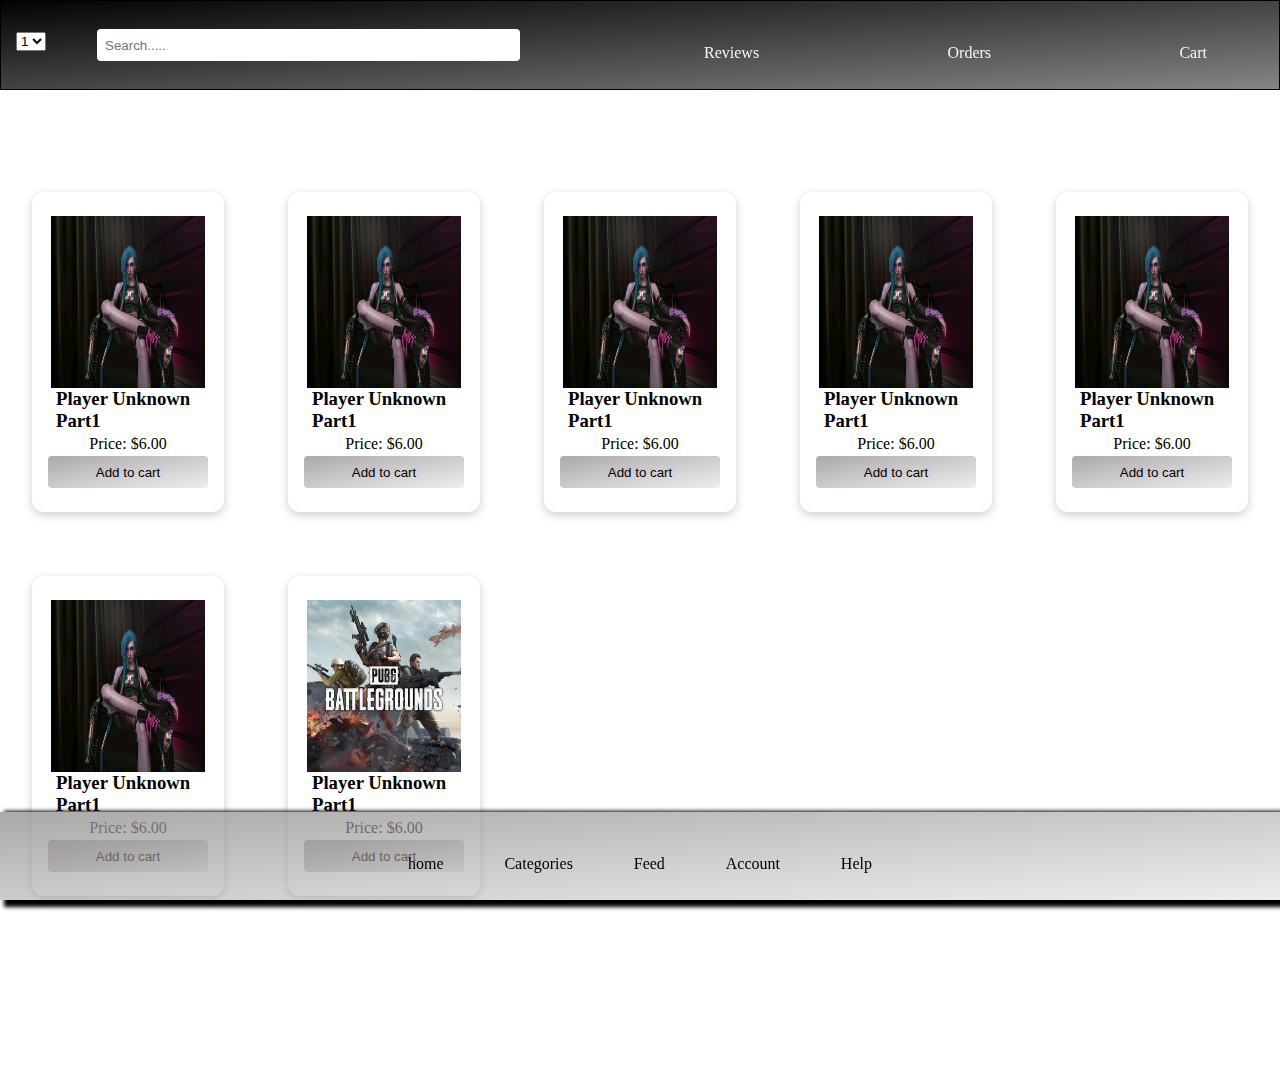
<file: index.html>
<!DOCTYPE html>
<html lang="en">
<head>
    <meta charset="UTF-8">
    <meta http-equiv="X-UA-Compatible" content="IE=edge">
    <meta name="viewport" content="width=device-width, initial-scale=1.0">
    <title>Online Store</title>
    <link href="https://fonts.googleapis.com/css2?family=Poppins:wght@100&display=swap" rel="stylesheet">
    <link rel="stylesheet" href="https://cdnjs.cloudflare.com/ajax/libs/font-awesome/6.1.1/css/all.min.css" integrity="sha512-KfkfwYDsLkIlwQp6LFnl8zNdLGxu9YAA1QvwINks4PhcElQSvqcyVLLD9aMhXd13uQjoXtEKNosOWaZqXgel0g==" crossorigin="anonymous" referrerpolicy="no-referrer" />

    <link rel="stylesheet" href="Store.css">
</head>
<body>

      <div class="top-side">
    <div class="search-bar">
        <input type="text" class="search" placeholder="Search....."><button class="search-btn"><i class="fas fa-search"></i></button></i>
    </div>
        <div class="extras">
            <li><i class="fas fa-pen"></i><label for="reviews"><a href="reviews.html">Reviews</a></label></li>
            <li><i class="fas fa-box"></i><label for="orders"><a href="orders.html">Orders</a></label></li>
            <li><i class="fas fa-store"></i><label for="cart"><a href="cart.html">Cart</a></label></li>

        
    </div>
</div>



<select name="select" class="select">
    <option value="1">1</option>
    <option value="1">2</option>
    <option value="1">3</option>
    <option value="1">4</option>
    <option value="1">5</option>
</select>


<!-- <div class="content">
    <div class="items">
        <img src="photos/PUBG.png" alt="PLAYERUNKNOWN BATTLEGROUNDS"><label for="pubg">Player Unknown Part1</label>
        <label for="pubg">Price: $6.00</label>
        <button class="add-btn btn1">Add to cart</button>
    </div>
    <div class="items">
        <img src="photos/Arcane.jpg" alt="Arcane legends"><label for="arcane">Arcane Legends Part2</label>
        <label for="Arcane">Price: $5.79</label>
        <button class="add-btn btn2">Add to cart</button>
    </div>
    <div class="items">
        <img src="photos/Anime girl.jpg" alt="Anime girl"><label for="anime girl">How to draw Anime</label>
        <label for="Anime girl">Price: $4.66</label>
        <button class="add-btn">Add to cart</button>
    </div>
    <div class="items">
        <img src="photos/Night Wing.jpg" alt="Night Wing"><label for="Night Wing">Gotham's Last Knight</label>
        <label for="Night Wing">Price: $7.02</label>
        <button class="add-btn">Add to cart</button>
    </div>
    <div class="items">
        <img src="photos/Dark moon.jpg" alt="moon"><label for="spider trio">Darkmoon</label><br>
        <label for="spider trio">Price: $4.99</label>
        <button class="add-btn">Add to cart</button>
    </div>
    <div class="items">
        <img src="photos/Raya.jpg" alt="Raya"><label for="Raya">Raya</label><br>
        <label for="spider trio">Price: $4.99</label>
        <button class="add-btn">Add to cart</button>
    </div>
    <div class="items">
        <img src="photos/Raya2.jpg" alt="Raya2"><label for="Raya2">Raya2</label><br>
        <label for="spider trio">Price: $4.99</label>
        <button class="add-btn">Add to cart</button>
    </div>
    <div class="items">
        <img src="photos/Miles.jpg" alt="Miles"><label for="Miles">Miles</label><br>
        <label for="spider trio">Price: $4.99</label>
        <button class="add-btn">Add to cart</button>
    </div>
    <div class="items">
        <img src="photos/IMG-20220604-WA0093.jpg" alt=""><label for="">Arcane sequel</label><br>
        <label for="spider trio">Price: $4.99</label>
        <button class="add-btn">Add to cart</button>
    </div>
    <div class="items">
        <img src="photos/IMG-20220604-WA0099.jpg" alt=""><label for="">art book</label><br>
        <label for="spider trio">Price: $4.99</label>
        <button class="add-btn">Add to cart</button>
    </div>
</div> -->

    <div class="content">
        
    </div>

    <div class="my-nav-bar">
        <ul class="nav-bar" >
            <li><i class="fas fa-home" ></i><label for="home"><a href="index.html">home</a></label></li>
            <li><i class="fas fa-list"></i><label for="categories"><a href="categories.html">Categories</a></label></li>
            <li><i class="fas fa-feed"></i><label for="feed"><a href="feed.html">Feed</a></label></li>
            <li><i class="fas fa-person"></i><label for="account"><a href="account.html">Account</a></label></li>
            <li><i class="fas fa-question"></i><label for="help"><a href="help.html">Help</a></label></li>
        </ul>
    </div>



    <script src="Store.js"></script>
</body>
</html>
</file>
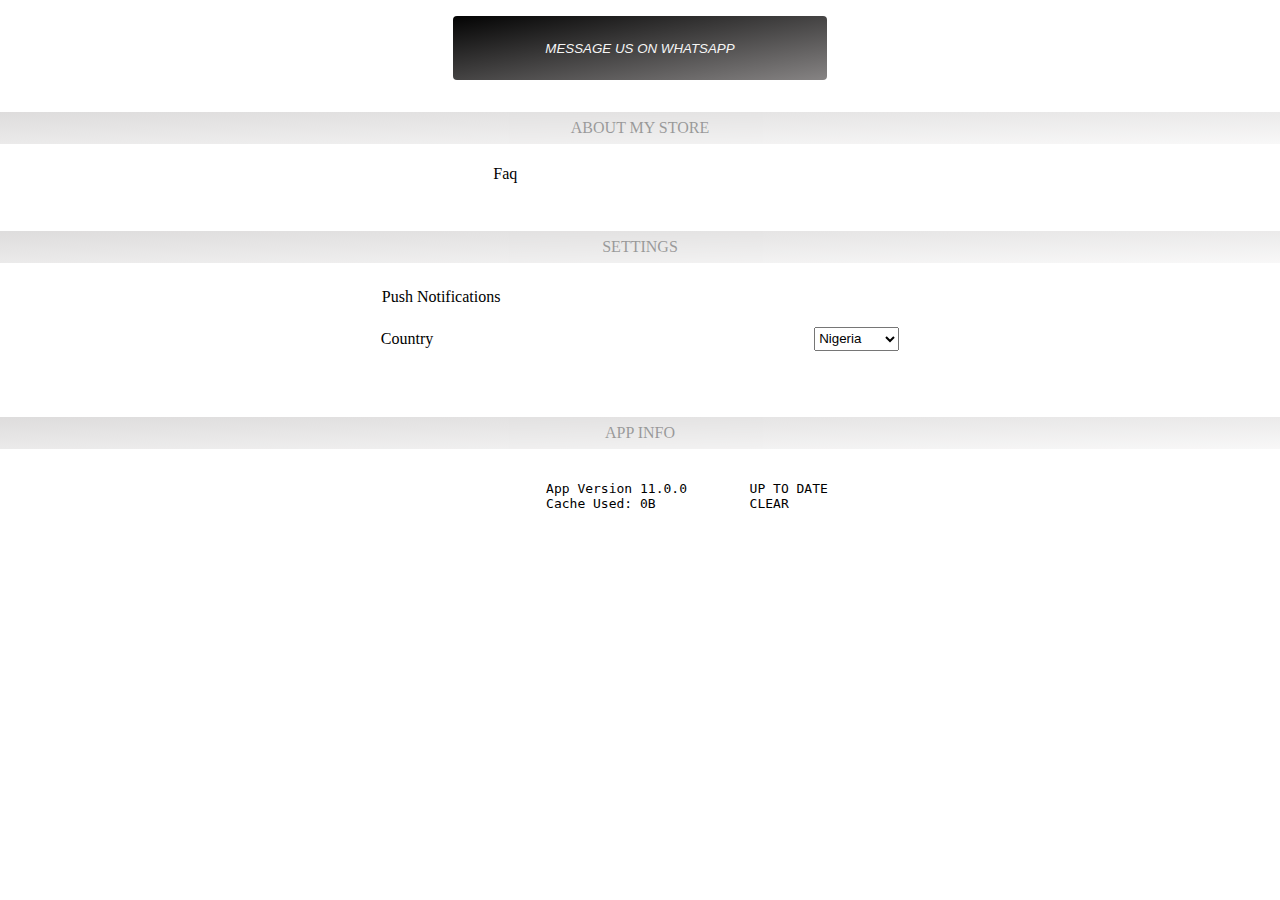
<file: help.html>
<!DOCTYPE html>
<html lang="en">
<head>
    <meta charset="UTF-8">
    <meta http-equiv="X-UA-Compatible" content="IE=edge">
    <meta name="viewport" content="width=device-width, initial-scale=1.0">
    <link href="https://fonts.googleapis.com/css2?family=Poppins:wght@100&display=swap" rel="stylesheet">
    <link rel="stylesheet" href="https://cdnjs.cloudflare.com/ajax/libs/font-awesome/6.1.1/css/all.min.css" integrity="sha512-KfkfwYDsLkIlwQp6LFnl8zNdLGxu9YAA1QvwINks4PhcElQSvqcyVLLD9aMhXd13uQjoXtEKNosOWaZqXgel0g==" crossorigin="anonymous" referrerpolicy="no-referrer" />
    <link rel="stylesheet" href="Store.css">
    <title>help</title>
</head>
<body>
    <div class="chat">
    <button class="chat-btn"><i class="fas fa-message"> MESSAGE US ON WHATSAPP</i></button>
    </div>

    <div class="about">
        <label for="about" class="my-label">ABOUT MY STORE</label><br>
        <a href="#" class="faq">Faq<i class="fas fa-greater-than"></i></a>
        <label for="settings" class="my-label">SETTINGS</label><br>
        <label for="push" class="push">Push Notifications<i class="fas fa-moon"></i></label><br>
       
        <div class="country">
        <label for="country">Country</label>
        <select name="Country" class="select2">
            <option value="1">Nigeria</option>
            <option value="2">Chad</option>
            <option value="3">Ghana</option>
            <option value="4">Cameroon</option>
        </select>
    </div>

        <br>
        <label for="info" class="my-label">APP INFO</label>
        <pre>
            App Version 11.0.0        UP TO DATE
            Cache Used: 0B            CLEAR
        </pre>

    </div>

    <script src="Store.js"></script>
</body>
</html>
</file>
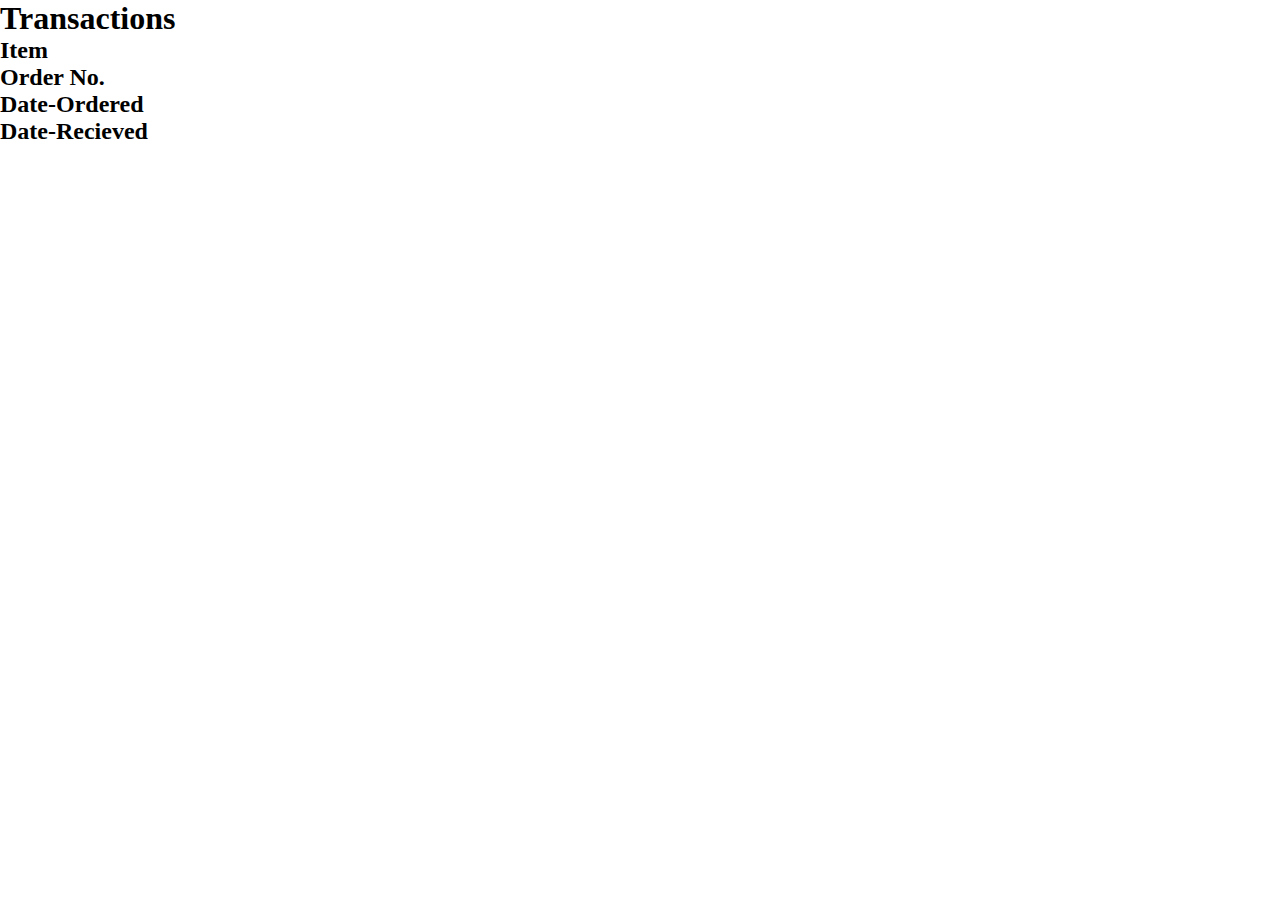
<file: orders.html>
<!DOCTYPE html>
<html lang="en">
<head>
    <meta charset="UTF-8">
    <meta http-equiv="X-UA-Compatible" content="IE=edge">
    <meta name="viewport" content="width=device-width, initial-scale=1.0">
    <title>Orders</title>

    <link href="https://fonts.googleapis.com/css2?family=Poppins:wght@100&display=swap" rel="stylesheet">
    <link rel="stylesheet" href="https://cdnjs.cloudflare.com/ajax/libs/font-awesome/6.1.1/css/all.min.css" integrity="sha512-KfkfwYDsLkIlwQp6LFnl8zNdLGxu9YAA1QvwINks4PhcElQSvqcyVLLD9aMhXd13uQjoXtEKNosOWaZqXgel0g==" crossorigin="anonymous" referrerpolicy="no-referrer" />

    <link rel="stylesheet" href="Store.css">

</head>
<body>
    
<div class="table-1">
    <h1 class="transactions">Transactions</h1>
    <table class="my-table">
        <h2 class="my-h2">Item</h2>
        <h2 class="my-h2">Order No.</h2>
        <h2 class="my-h2">Date-Ordered</h2>
        <h2 class="my-h2">Date-Recieved</h2>
    </table>
</div>
</body>
</html>
</file>
<file: Store.css>
*{
    margin: 0;
    padding: 0;
    box-sizing: border-box;
}


:root{
    --shadow : 6px 6px 20px , #1c1d1d;
    --light-color:  linear-gradient(to right top, #65dfc9, #6cdbed);
    --light-color2:  linear-gradient(to right top, #06f8cc, #17d4f1);
    --glass:  linear-gradient(to right bottom, rgba(151, 147, 147, 0.8), rgba(199, 196, 196, 0.3));;
    --glass2: linear-gradient(to right bottom, rgb(3, 3, 3), rgba(14, 9, 9, 0.5)); ;
    --glass3: linear-gradient(to right bottom, rgba(255,255,255,0.8), rgba(255,255,255,0.3)); ;
}



.my-nav-bar{
    position: fixed;
    bottom: 0;
    left: 0;
    width: 100vw;
    padding: 1rem 25rem;
    background: var(--glass);
    box-shadow: 8px 3px 4px 4px;
}

.nav-bar{
    display: flex;
    justify-content: space-between;
}

.nav-bar li:hover{
    background: var(--glass2);
    color: whitesmoke;
    border-radius: 6px;
}

.extras li:hover{
    background: var(--glass3);
    border-radius: 6px;
}

li{
    list-style-type: none;
    display: flex;
    flex-direction: column;
    padding: 0.5rem;
}

 .fas{
     align-self: center;
     margin: 0.5rem;
 }

 .fas:active{
     background-color: black ;
 }

 .extras .fas{
     color: whitesmoke;
 }

 
 
 .top-side{
     position: fixed;
     top: 0;
     width: 100vw;
     border: 1px solid;
     display: grid;
     grid-template-columns: repeat(2, 1fr);
     grid-gap: 1rem;
     justify-content: center;
     align-items: center;
     padding: 1rem;
     background: var(--glass2);
     overflow: hidden;
 }

 .select{
     position: fixed;
     top: 2rem;
     left: 1rem;
 }

 .search-bar{
     margin-left: 5rem;
 }

 .search{
     border-top-left-radius: 4px;
     border-bottom-left-radius: 4px;
     min-height: 2rem;
     width: 70%;
     padding: 0.5rem;
     border: none;
 }

 .search:focus{
     outline: none;
 }

 .search-btn{
     width: 3rem;
     height: 2rem;
     background-color: white;
     border: none;
     border-top-right-radius: 4px;
     border-bottom-right-radius: 4px;
 }

 .search-btn:focus{
     background-color: white;
 }

 .extras{
     display: flex;
     justify-content: space-between;
     color: whitesmoke;
     padding: 0rem 3rem;
 }

 /*HELP*/

 .chat{
     width: 100vw;
     height: 4rem;
     padding: 1rem;
     display: flex;
     justify-content: center;
     align-items: center;
 }

.chat-btn{
    min-width: 30%;
    min-height: 4rem;
    background: var(--glass2);
    color: whitesmoke;
    border-radius: 4px;
    margin-top: 2rem;
    border: none;
    transition: 0.5s ease-in;
}

.chat-btn:hover{
    background: var(--glass);
    color: black;
    border: none;
}

a{
    text-decoration: none;
    color: black;
}

.extras a{
    color: whitesmoke;
}

.my-label{
    display: flex;
    justify-content: center;
    align-items: center;
    min-height: 2rem;
    margin-top: 3rem;
    background: var(--glass);
    opacity: 0.4;
}


.faq{
    display: flex;
    flex-direction: row;
    justify-content: space-evenly;
    align-items: center;
    padding: 0 15rem;
}

.push{
    display: flex;
    justify-content: space-evenly;
    align-items: center;
}

.country{
    display: flex;
    justify-content: space-evenly;
}

pre{
    display: flex;
    justify-content: center;
    align-items: center;
    margin-top: 2rem;
}

.content{
    margin: 10rem 0;
    width: 100vw;
    display: grid;
    grid-template-columns: repeat(5, 1fr);
    justify-content: space-evenly;
    align-items: center;
}

img{
    width: 12vw;
    height: 12rem;
    box-sizing: border-box;
}



.items{
    border: none;
    width: 15vw;
    height: 20rem;
    margin: 2rem 2rem;
    padding: 1.5rem;
    display: flex;
    flex-direction: column;
    justify-content: center;
    align-items: center;
    background: white;
    border-radius: 12px;
    box-shadow: 0 3px 10px rgba(0, 0, 0, 0.2);
}

label{
    margin: 0.2rem 0;
}

.add-btn{
    min-height: 2rem;
    width: 10rem;
    border: none;
    border-radius: 4px;
    background: var(--glass);
}

.add-btn:hover{
    background: black;
    color: white;
    transition: all 0.5s ease-in;
}

.top-back{
    width: 100vw;
    height: 5rem;
    background: white;
    box-shadow: 0 3px 10px rgba(0, 0, 0, 0.2);
    display: flex;
    align-items: center;
}

.back-btn{
    border: none;
    padding: 1rem;
    border-top-right-radius: 4px;
    border-bottom-right-radius: 4px;
}

.empty-msg{
    margin: 3rem;
}

.item2{
    width: 100vw;
    display: flex;
    justify-content: center;
    align-items: center;
}

.cart-item{
    background-color: red;
    height: 2rem;
    width: 5rem;
}
</file>
